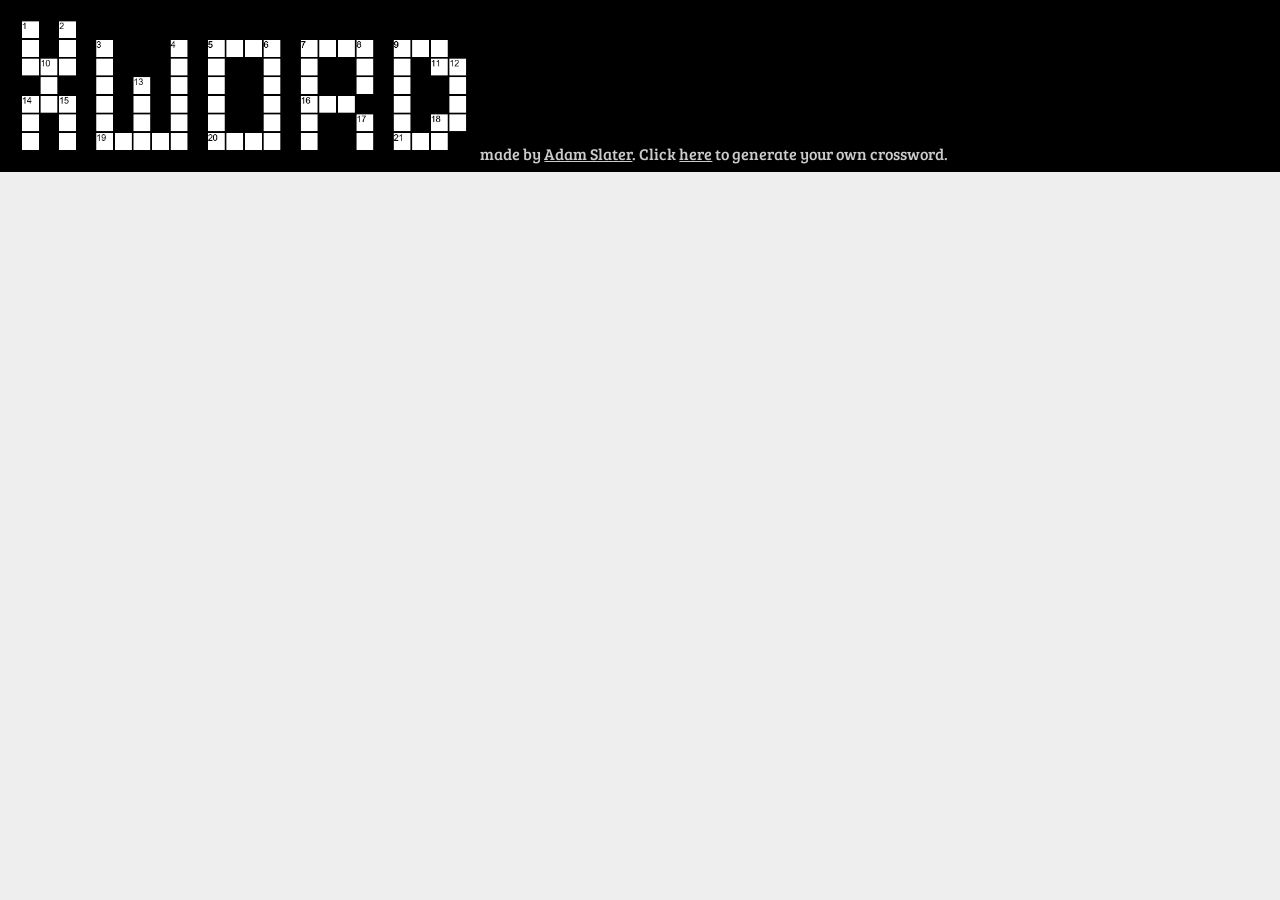
<file: index.html>
<!DOCTYPE html>
<html>

<head>
    <link rel="stylesheet" href="css/xword.css" />
    <script data-main="scripts/main" src="http://requirejs.org/docs/release/2.1.15/minified/require.js"></script>
    <link href="http://fonts.googleapis.com/css?family=Bree+Serif" rel="stylesheet" type="text/css">
</head>

<body>
    <div id="title-bar">
        <img src="pictures/download.png"></img>
        made by <a href="http://www.adam-slater.com">Adam Slater</a>.
        Click <a href="http://www.adam-slater.com/Xword/">here</a> to generate your own crossword. 
    </div>
    <div id="main">
        <button name="save-for-later" id="save-for-later">Save For Later</button>
        <button name="finish" id="finish">Finish</button>
        <div id="url"></div>
        <input type="text" id="url-text"></textarea>
        <div id="xword2">
        </div>
        <div id="across-clues-beneath" class="clue">
            <h3>Across</h3>
            <ol></ol>
        </div>
        <div id="down-clues"  class="clue">
            <h3>Down</h3>
            <ol></ol>
        </div>
        <div id="clue-entry">
            <div id="enter-clues">Enter Clues</div>
            <div id="clue-entry-across">Across:</div>
            <div id="clue-entry-down">Down:</div>
            <button name="generate" id="generate">Generate</button>
        </div>
    <div id="dim-background"></div>
</body>

</html>
</file>
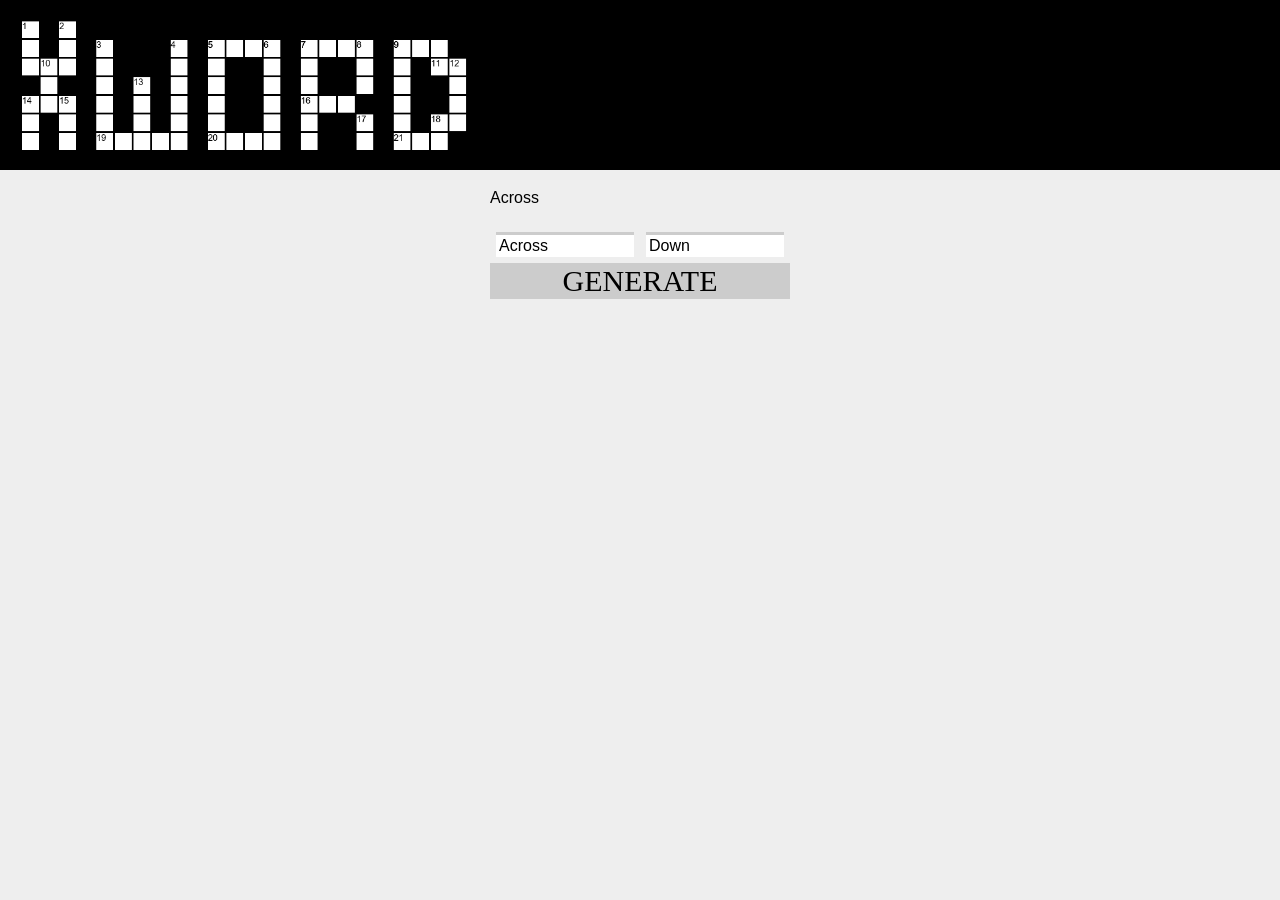
<file: xword.html>
<html>

<head>
    <link rel="stylesheet" href="css/xword.css" />
    <script data-main="scripts/main" src="http://requirejs.org/docs/release/2.1.15/minified/require.js"></script>
</head>

<body>
    <div id="title-bar">
        <img src="pictures/download.png"></img>
    </div>
    <div id="main">
        <div id="across-clues">
            <h3>Across</h3>
            <ol></ol>
        </div>
        <div id="xword2">
        </div>
        <div id="across-clues-beneath">
            <h3>Across</h3>
            <ol></ol>
        </div>
        <div id="down-clues">
            <h3>Down</h3>
            <ol></ol>
        </div>
        <button name="generate" id="generate">GENERATE</button>
        <div id="url"></div>
    </div>
</body>

</html>
</file>
<file: css/xword.css>
/* http://meyerweb.com/eric/tools/css/reset/ 
   v2.0 | 20110126
   License: none (public domain)
*/

html,
body,
div,
span,
applet,
object,
iframe,
h1,
h2,
h3,
h4,
h5,
h6,
p,
blockquote,
pre,
a,
abbr,
acronym,
address,
big,
cite,
code,
del,
dfn,
em,
img,
ins,
kbd,
q,
s,
samp,
small,
strike,
strong,
sub,
sup,
tt,
var,
b,
u,
i,
center,
dl,
dt,
dd,
ol,
ul,
li,
fieldset,
form,
label,
legend,
table,
caption,
tbody,
tfoot,
thead,
tr,
th,
td,
article,
aside,
canvas,
details,
embed,
figure,
figcaption,
footer,
header,
hgroup,
menu,
nav,
output,
ruby,
section,
summary,
time,
mark,
audio,
video {
    margin: 0;
    padding: 0;
    border: 0;
    font-size: 100%;
    font: inherit;
    vertical-align: baseline;
}
/* HTML5 display-role reset for older browsers */

article,
aside,
details,
figcaption,
figure,
footer,
header,
hgroup,
menu,
nav,
section {
    display: block;
}
body {
    line-height: 1;
}
ol,
ul {
    list-style: none;
}
blockquote,
q {
    quotes: none;
}
blockquote:before,
blockquote:after,
q:before,
q:after {
    content: '';
    content: none;
}
table {
    border-collapse: collapse;
    border-spacing: 0;
}
/*end css reset*/

body {
    background-color: #EEEEEE;
    font-family: bree serif, arial!important;
}
#title-bar {
    width: 100%;
    background-color: black;
    background-repeat: no-repeat;
    padding: 10px;
    color: #CCCCCC;
}
#title-bar a {
    color: #CCCCCC;
}
#title-bar a:hover {
    color: #EEEEEE;
}
#title-bar img {
    height: 150px;
}
#main {
    margin-left: auto;
    margin-right: auto;
    display: table;
    padding: 20px;
    font-family: bree serif, arial!important;
}
#generate {
    display: block;
}
#xword2,
#down-clues {
    display: inline-block;
    vertical-align: top;
}
#across-clues-beneath,
#down-clues {
    border-top: 3px solid #CCCCCC;
    background-color: #ffffff;
    width: 44%;
    padding: 1%;
    margin: 2%;
}
.clue {
    display: none !important;
}
#finish,
#save-for-later {
    display: none;
}
#finish,
#generate, #save-for-later {
    margin: 0 auto;
    background-color: #CCCCCC;
    border: none;
    width: 300px;
    font-size: 30px;
    font-family: Bree serif;
}
#url-text {
    display: none;
}
#clue-entry {
    display: none;
}
.modal + #dim-background {
    position: fixed;
    top: 0%;
    left: 0%;
    height: 100%;
    width: 100%;
    background-color: #000000;
    opacity: 0.6;
    z-index: 50;
}
#clue-entry.modal {
    z-index: 100;
    padding: 10px;
    display: block;
    position: fixed;
    top: 50%;
    left: 50%;
    -webkit-transform: translate(-50%, -50%);
    transform: translate(-50%, -50%);
    background-color: #EEEEEE;
}
#clue-entry-across,
#clue-entry-down {
    display: inline-block;
    width: 500px;
}
#clue-entry-across div,
#clue-entry-down div {
    margin: 10px 0;
}
#clue-entry-across input,
#clue-entry-down input {
    float: right;
}
#across-clues-beneath {
    display: inline-block;
}
#xword2 {
    display: block;
    padding: 10px;
}
.kineticjs-content {
    display: block!important;
    margin: 0 auto;
}
</file>
